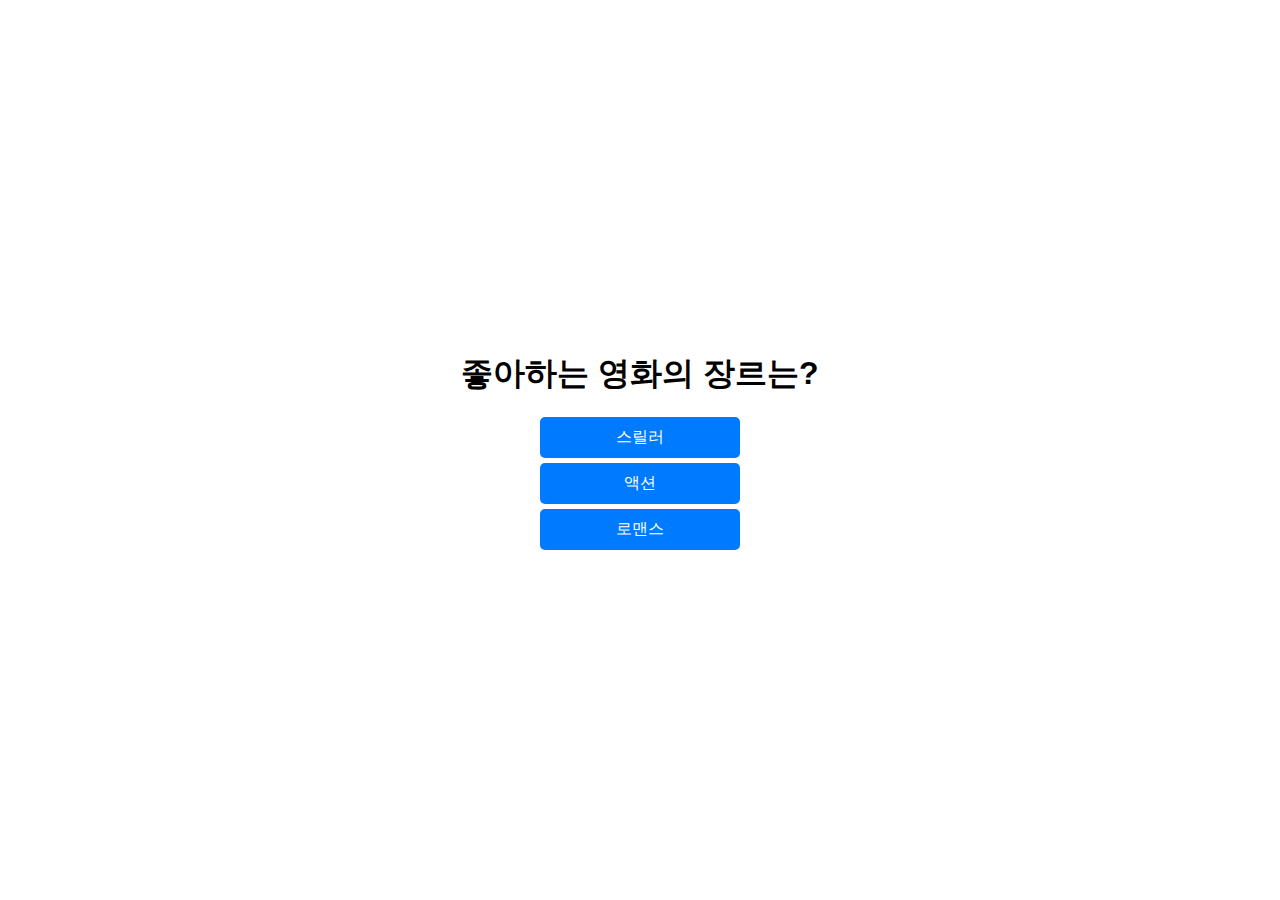
<file: index.html>
<!DOCTYPE html>
<html lang="ko">
<head>
    <meta charset="UTF-8">
    <meta name="viewport" content="width=device-width, initial-scale=1.0">
    <title>당신에게 잘 맞는 영화 메이트는?</title>
    <link rel="stylesheet" href="styles.css">
</head>
<body>
    <div class="progress-bar"></div> <!-- 진행 바 -->
    <section class="question-container">
        <div class="question" style="display: block;">
           
            <h1>좋아하는 영화의 장르는?</h1>
            <div class="answer-options">
                <button class="answer-btn">스릴러</button>
                <button class="answer-btn">액션</button>
                <button class="answer-btn">로맨스</button>
            </div>
        </div>
        <!-- 이하 질문과 답변 추가 -->
        <div class="question" style="display: none;">
            <h1>영화를 보기에 가장 완벽한 시간대는?</h1>
            <div class="answer-options">
                <button class="answer-btn">오전</button>
                <button class="answer-btn">오후</button>
                <button class="answer-btn">새벽</button>
            </div>
        </div>
        <div class="question" style="display: none;">
            <h1>영화를 볼 때 간식은?</h1>
            <div class="answer-options">
                <button class="answer-btn">팝콘</button>
                <button class="answer-btn">나초</button>
                <button class="answer-btn">음료만</button>
            </div>
        </div>
        <div class="question" style="display: none;">
            <h1>영화관에서 관크를 만났다면?</h1>
            <div class="answer-options">
                <button class="answer-btn">꾹 참는다</button>
                <button class="answer-btn">뭐라고 한 마디 한다</button>
                <button class="answer-btn">끝날 때까지 기다렸다가 뭐라고 한다</button>
            </div>
        </div>
        <div class="question" style="display: none;">
            <h1>봤던 영화는</h1>
            <div class="answer-options">
                <button class="answer-btn">한 번 봤으니까 안 본다</button>
                <button class="answer-btn">나중에 생각나면 본다</button>
                <button class="answer-btn">좋았던 부분만 돌려본다</button>
            </div>
        </div>
        <div class="question" style="display: none;">
            <h1>좋아하는 제작사는</h1>
            <div class="answer-options">
                <button class="answer-btn">디즈니</button>
                <button class="answer-btn">드림웍스</button>
                <button class="answer-btn">지브리</button>
            </div>
        </div>
        <div class="question" style="display: none;">
            <h1>히어로 영화</h1>
            <div class="answer-options">
                <button class="answer-btn">좋아한다</button>
                <button class="answer-btn">싫어한다</button>
                <button class="answer-btn">좋지도 싫지도 않다</button>
            </div>
        </div>
        <div class="question" style="display: none;">
            <h1>공포영화</h1>
            <div class="answer-options">
                <button class="answer-btn">잘 본다</button>
                <button class="answer-btn">무섭지만 볼 수는 있다</button>
                <button class="answer-btn">시도도 하기 싫다</button>
            </div>
        </div>
        <div class="question" style="display: none;">
            <h1>친구랑 보고 나서 영화가 재미가 없었다면</h1>
            <div class="answer-options">
                <button class="answer-btn">그래도 재미있었다고 말한다</button>
                <button class="answer-btn">어느 부분이 별로였는지 대화한다</button>
                
            </div>
        </div>
        <div class="question" style="display: none;">
            <h1>영화를 보고 난 후에 별점은</h1>
            <div class="answer-options">
                <button class="answer-btn">짜게 주는 편</button>
                <button class="answer-btn">후하게 주는 편</button>
                <button class="answer-btn">대충 누르는 편</button>
            </div>
        </div>
    </section>
    
    <script src="script.js"></script>
</body>
</htm
</file>
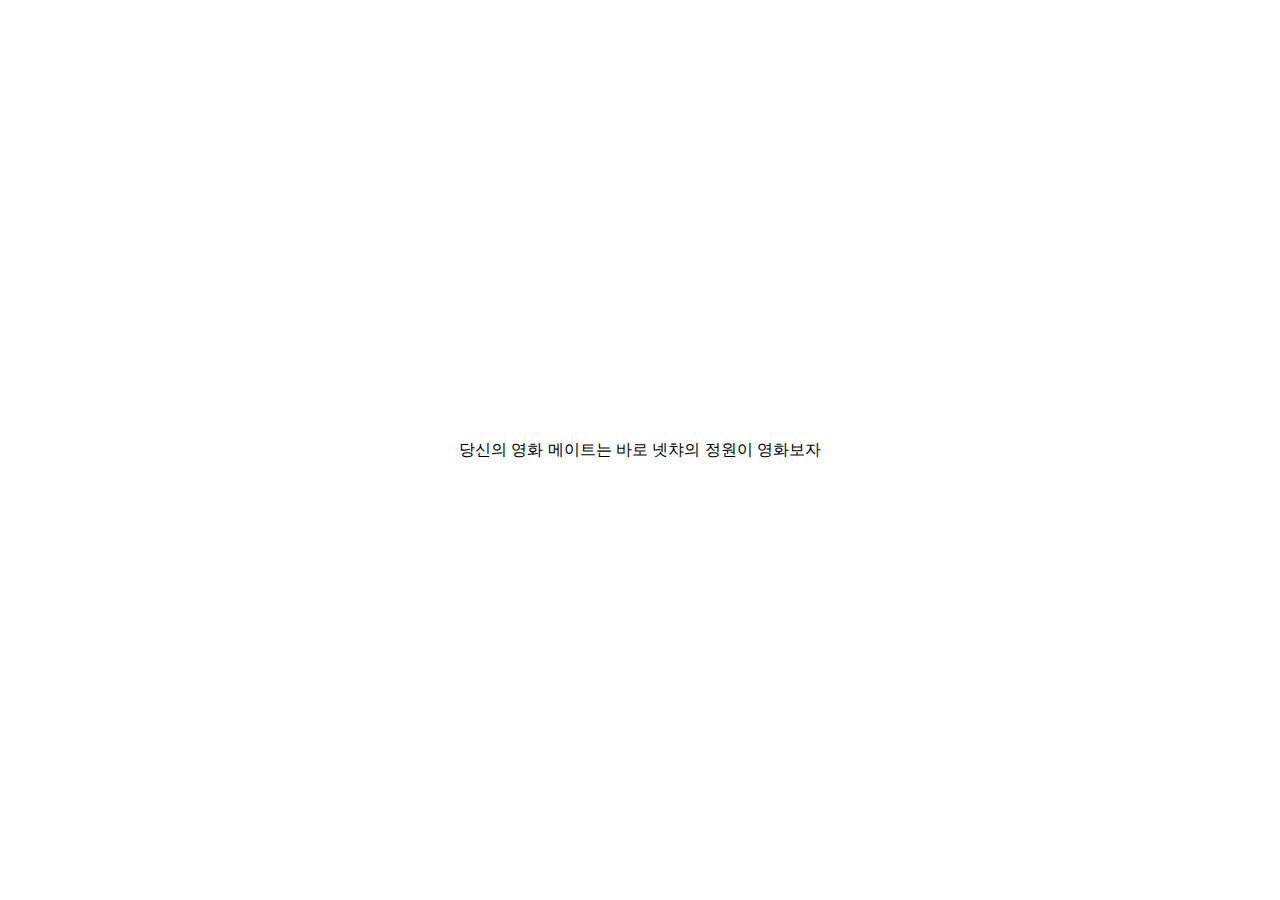
<file: index2.html>
<!DOCTYPE html>
<html lang="ko">
<head>
    <meta charset="UTF-8">
    <meta name="viewport" content="width=device-width, initial-scale=1.0">
    <title>결과 페이지</title>
    <link rel="stylesheet" href="styles.css">
</head>
<body>
    <h1></h1>
    <p>당신의 영화 메이트는 바로 넷챠의 정원이 영화보자</p>
    <div id="result"></div>

    <script src="script.js"></script>
</body>
</html>
</file>
<file: styles.css>
/* 기본 스타일 */
body {
    font-family: Arial, sans-serif;
    margin: 0;
    padding: 0;
    display: flex;
    justify-content: center;
    align-items: center;
    min-height: 100vh; /* 화면 전체를 채우도록 설정 */
}

/* 진행 바의 스타일 */
.progress-bar {
    position: fixed;
    top: 0;
    left: 0;
    width: 0; /* 초기 너비는 0으로 설정하여 숨김 */
    height: 5px;
    background-color: #007bff;
    display: block; /* 보이도록 설정 */
}

/* 질문 컨테이너의 스타일 */
.question-container {
    text-align: center;
}

/* 답변 버튼의 스타일 */
.answer-options {
    margin-top: 20px;
    margin-bottom: 20px; /* 답변 사이의 간격 조절 */
}

.answer-btn {
    display: block;
    width: 200px; /* 버튼의 너비 조정 */
    padding: 10px 20px;
    margin: 5px auto; /* 수직 가운데 정렬 및 간격 조정 */
    font-size: 16px;
    border: none;
    border-radius: 5px;
    background-color: #007bff;
    color: #fff;
    cursor: pointer;
}

.answer-btn:hover {
    background-color: #0056b3;
}


/* 미디어 쿼리를 사용하여 반응형으로 스타일 조정 */
@media (max-width: 768px) {
    .progress-bar {
        height: 3px; /* 작은 화면에서는 바의 높이를 줄임 */
    }

    .question-container {
        margin-top: 50px; /* 작은 화면에서는 질문 컨테이너의 여백을 늘림 */
    }

    .answer-btn {
        width: 150px; /* 작은 화면에서는 버튼의 너비를 줄임 */
    }
}
</file>
